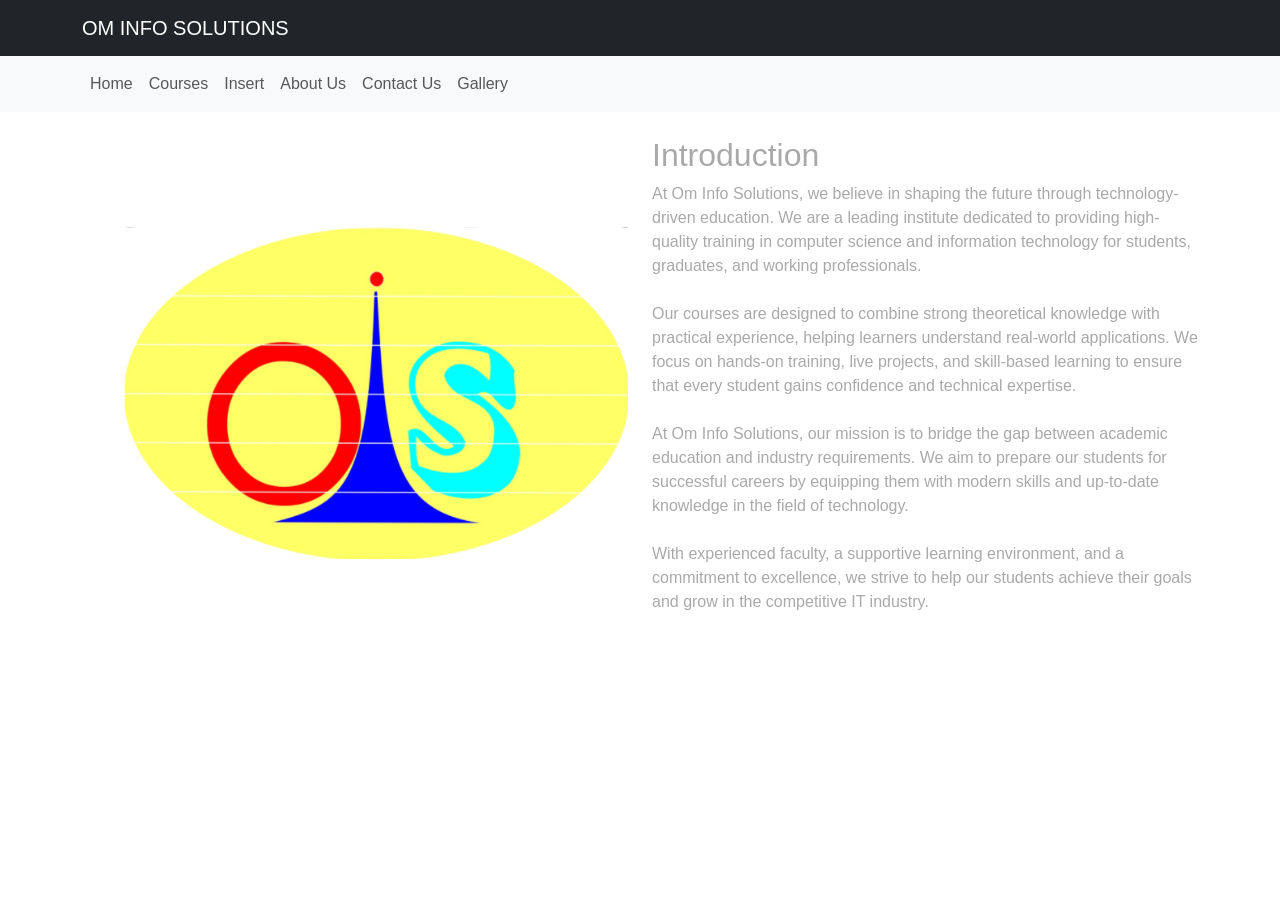
<file: index.html>
<!DOCTYPE html>
<html>
<head>
  <title>OM INFO SOLUTIONS</title>

  <!-- Bootstrap CSS -->
  <link href="https://cdn.jsdelivr.net/npm/bootstrap@5.3.0/dist/css/bootstrap.min.css" rel="stylesheet">

  <!-- Your Custom CSS -->
  <link rel="stylesheet" href="link.css">
</head>

<body>

<!-- 🔹 Navbar -->
<nav class="navbar navbar-dark bg-dark">
  <div class="container">
    <a class="navbar-brand" href="#">OM INFO SOLUTIONS</a>
  </div>
</nav>

<!-- 🔹 Menu -->
<nav class="navbar navbar-expand-lg bg-light">
  <div class="container">
    <div class="navbar-nav">
      <a class="nav-link" href="index.html">Home</a>
      <a class="nav-link" href="course.html" target="_blank">Courses</a>
      <a class="nav-link" href="insert.html" target="_blank">Insert</a>
      <a class="nav-link" href="about.html" target="_blank">About Us</a>
      <a class="nav-link" href="contact.html" target="_blank">Contact Us</a>
      <a class="nav-link" href="gallery.html" target="_blank">Gallery</a>
    </div>
  </div>
</nav>

<!-- 🔹 Main Content -->
<div class="container mt-4">

  <div class="row align-items-center">

    <!-- Image -->
    <div class="col-md-6 mb-3">
      <img src="B35.png" class="img-fluid rounded">
    </div>

    <!-- Text -->
    <div class="col-md-6">
      <h2>Introduction</h2>

      <p>
        At Om Info Solutions, we believe in shaping the future through technology-driven education. 
        We are a leading institute dedicated to providing high-quality training in computer science 
        and information technology for students, graduates, and working professionals.
        <br><br>

        Our courses are designed to combine strong theoretical knowledge with practical experience, 
        helping learners understand real-world applications. We focus on hands-on training, live projects, 
        and skill-based learning to ensure that every student gains confidence and technical expertise.
        <br><br>

        At Om Info Solutions, our mission is to bridge the gap between academic education and industry 
        requirements. We aim to prepare our students for successful careers by equipping them with 
        modern skills and up-to-date knowledge in the field of technology.
        <br><br>

        With experienced faculty, a supportive learning environment, and a commitment to excellence, 
        we strive to help our students achieve their goals and grow in the competitive IT industry.
      </p>
    </div>

  </div>

</div>

<!-- Bootstrap JS -->
<script src="https://cdn.jsdelivr.net/npm/bootstrap@5.3.0/dist/js/bootstrap.bundle.min.js"></script>

</body>
</html>
</file>
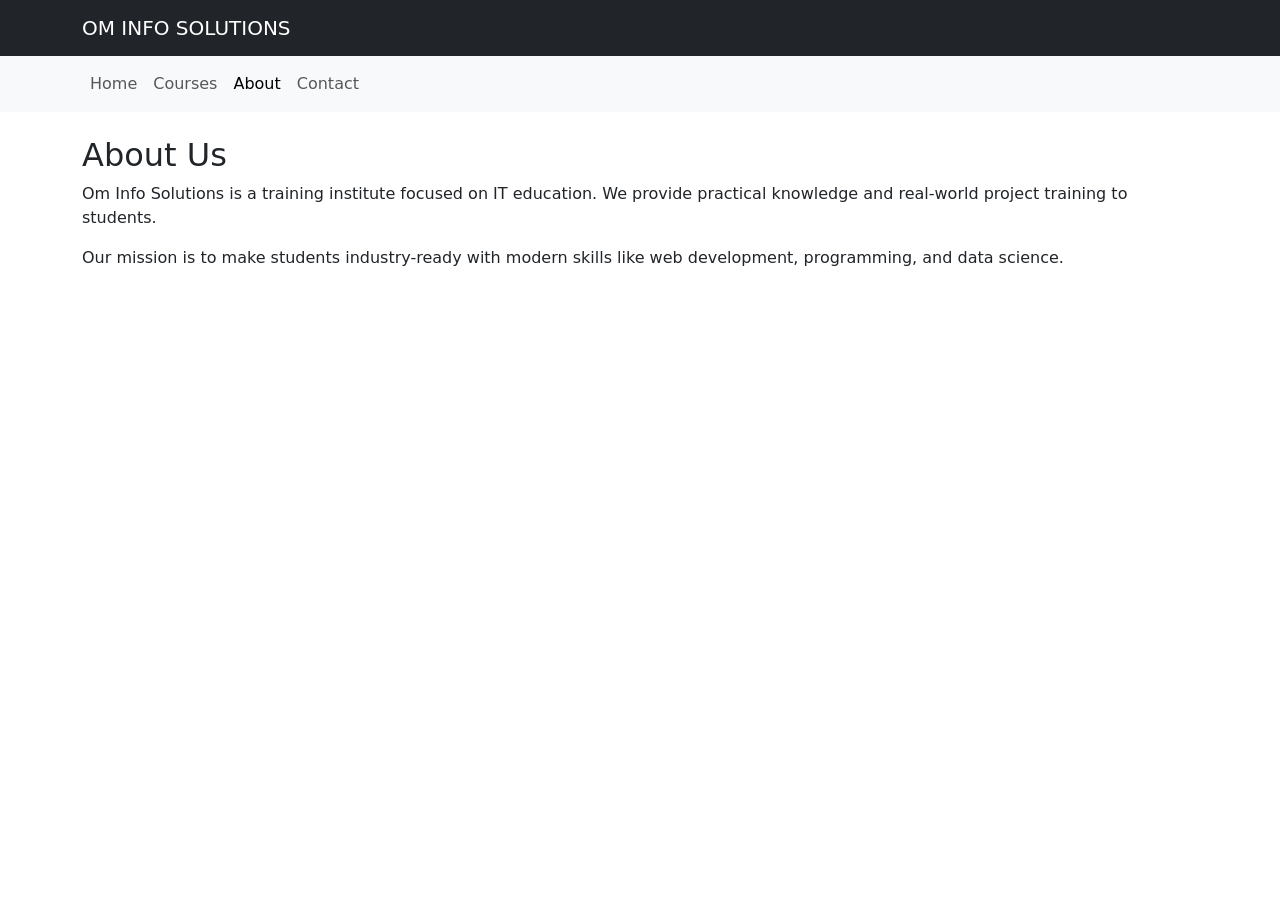
<file: about.html>
<!DOCTYPE html>
<html>
<head>
  <title>About Us - OM INFO SOLUTIONS</title>
  <link href="https://cdn.jsdelivr.net/npm/bootstrap@5.3.0/dist/css/bootstrap.min.css" rel="stylesheet">
</head>

<body>

<!-- Navbar -->
<nav class="navbar navbar-dark bg-dark">
  <div class="container">
    <a class="navbar-brand" href="#">OM INFO SOLUTIONS</a>
  </div>
</nav>

<!-- Menu -->
<nav class="navbar navbar-expand-lg bg-light">
  <div class="container">
    <div class="navbar-nav">
      <a class="nav-link" href="index.html">Home</a>
      <a class="nav-link" href="course.html">Courses</a>
      <a class="nav-link active" href="about.html">About</a>
      <a class="nav-link" href="contact.html">Contact</a>
    </div>
  </div>
</nav>

<!-- About Section -->
<div class="container mt-4">
  <h2>About Us</h2>
  <p>
    Om Info Solutions is a training institute focused on IT education.
    We provide practical knowledge and real-world project training to students.
  </p>

  <p>
    Our mission is to make students industry-ready with modern skills like
    web development, programming, and data science.
  </p>
</div>

</body>
</html>
</file>
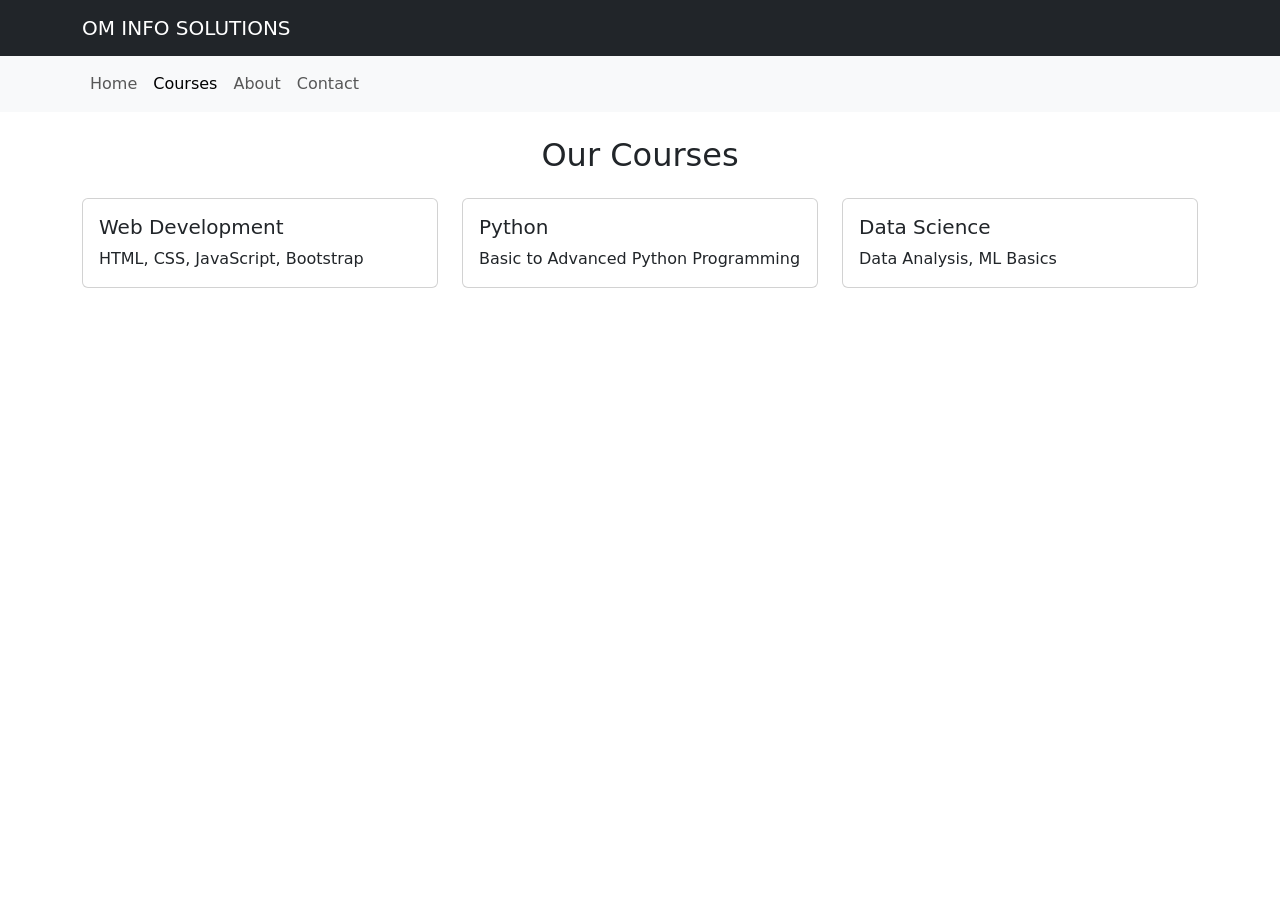
<file: course.html>
<!DOCTYPE html>
<html>
<head>
  <title>Courses - OM INFO SOLUTIONS</title>
  <link href="https://cdn.jsdelivr.net/npm/bootstrap@5.3.0/dist/css/bootstrap.min.css" rel="stylesheet">
</head>

<body>

<!-- Navbar -->
<nav class="navbar navbar-dark bg-dark">
  <div class="container">
    <a class="navbar-brand" href="#">OM INFO SOLUTIONS</a>
  </div>
</nav>

<!-- Menu -->
<nav class="navbar navbar-expand-lg bg-light">
  <div class="container">
    <div class="navbar-nav">
      <a class="nav-link" href="index.html">Home</a>
      <a class="nav-link active" href="course.html">Courses</a>
      <a class="nav-link" href="about.html">About</a>
      <a class="nav-link" href="contact.html">Contact</a>
    </div>
  </div>
</nav>

<!-- Courses Section -->
<div class="container mt-4">
  <h2 class="text-center mb-4">Our Courses</h2>

  <div class="row">

    <div class="col-md-4 mb-3">
      <div class="card">
        <div class="card-body">
          <h5 class="card-title">Web Development</h5>
          <p class="card-text">HTML, CSS, JavaScript, Bootstrap</p>
        </div>
      </div>
    </div>

    <div class="col-md-4 mb-3">
      <div class="card">
        <div class="card-body">
          <h5 class="card-title">Python</h5>
          <p class="card-text">Basic to Advanced Python Programming</p>
        </div>
      </div>
    </div>

    <div class="col-md-4 mb-3">
      <div class="card">
        <div class="card-body">
          <h5 class="card-title">Data Science</h5>
          <p class="card-text">Data Analysis, ML Basics</p>
        </div>
      </div>
    </div>

  </div>
</div>

</body>
</html>
</file>
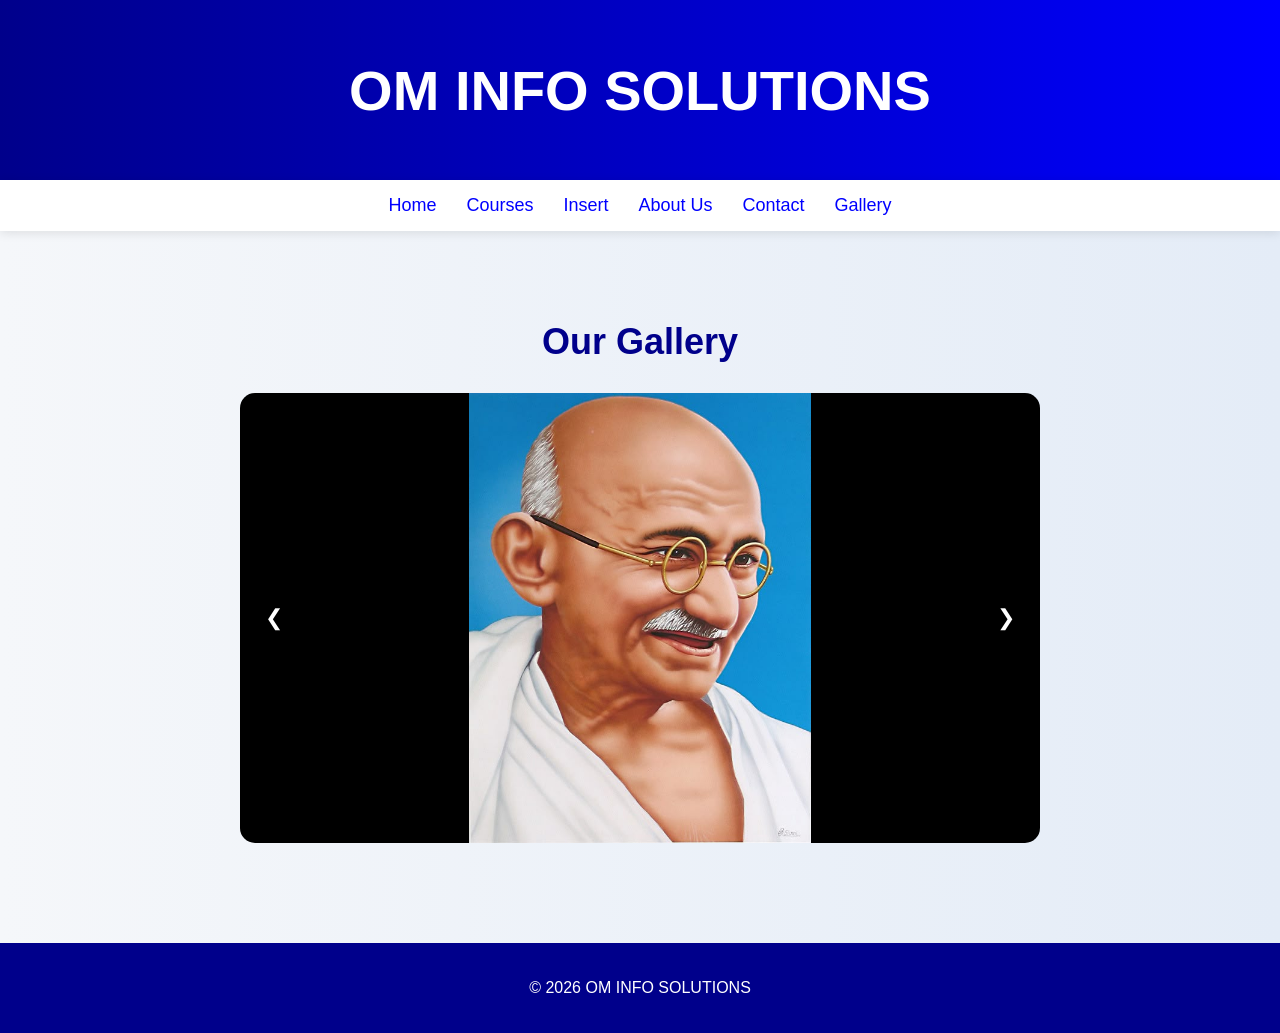
<file: gallery.html>
<!DOCTYPE html>
<html>
<head>
    <title>Our Gallery - OM INFO SOLUTIONS</title>
    <link rel="stylesheet" href="gallery.css">
</head>

<body>

<div class="header">
    <h1>OM INFO SOLUTIONS</h1>
</div>

<div class="menu">
    <a href="sixty_two.html">Home</a>
    <a href="course.html">Courses</a>
    <a href="insert.html">Insert</a>
    <a href="about.html">About Us</a>
    <a href="contact.html">Contact</a>
    <a href="gallery.html">Gallery</a>
</div>

<div class="gallery">
    <h2>Our Gallery</h2>

    <div class="slideshow">
        <img class="slide active" src="b16.jpg">
        <img class="slide" src="b16.jpg">
        <img class="slide" src="b18.jpg">
        <img class="slide" src="b11.jpg">
        <img class="slide" src="b30.jpg">
        <img class="slide" src="b33.jpg">

        <button class="prev" onclick="changeSlide(-1)">❮</button>
        <button class="next" onclick="changeSlide(1)">❯</button>
    </div>
</div>

<div class="footer">
    <p>© 2026 OM INFO SOLUTIONS</p>
</div>

<script>
let index = 0;
const slides = document.querySelectorAll(".slide");

function showSlide(i) {
    slides.forEach(slide => slide.classList.remove("active"));
    slides[i].classList.add("active");
}

function changeSlide(step) {
    index += step;

    if (index >= slides.length) index = 0;
    if (index < 0) index = slides.length - 1;

    showSlide(index);
}

setInterval(() => {
    changeSlide(1);
}, 3000);
</script>

</body>
</html>
</file>
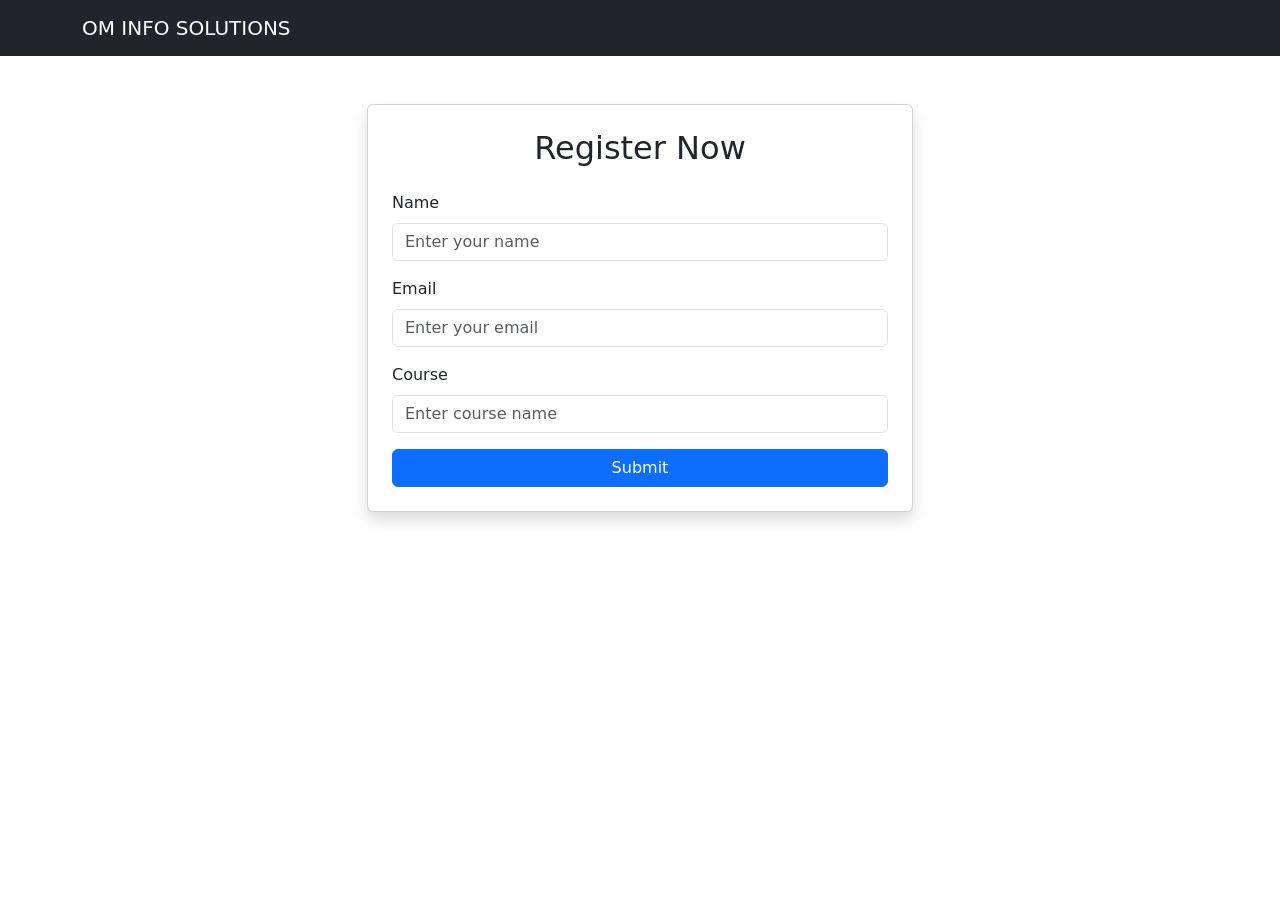
<file: insert.html>
<!DOCTYPE html>
<html>
<head>
  <title>Register Page - OM INFO SOLUTIONS</title>

  <!-- Bootstrap CSS -->
  <link href="https://cdn.jsdelivr.net/npm/bootstrap@5.3.0/dist/css/bootstrap.min.css" rel="stylesheet">
</head>

<body>

<!-- Navbar -->
<nav class="navbar navbar-dark bg-dark">
  <div class="container">
    <a class="navbar-brand" href="#">OM INFO SOLUTIONS</a>
  </div>
</nav>

<!-- Form Section -->
<div class="container mt-5">

  <div class="row justify-content-center">

    <div class="col-md-6">

      <div class="card shadow p-4">

        <h2 class="text-center mb-4">Register Now</h2>

        <form>

          <!-- Name -->
          <div class="mb-3">
            <label class="form-label">Name</label>
            <input type="text" class="form-control" placeholder="Enter your name">
          </div>

          <!-- Email -->
          <div class="mb-3">
            <label class="form-label">Email</label>
            <input type="email" class="form-control" placeholder="Enter your email">
          </div>

          <!-- Course -->
          <div class="mb-3">
            <label class="form-label">Course</label>
            <input type="text" class="form-control" placeholder="Enter course name">
          </div>

          <!-- Button -->
          <button type="submit" class="btn btn-primary w-100">
            Submit
          </button>

        </form>

      </div>

    </div>

  </div>

</div>

<!-- Bootstrap JS -->
<script src="https://cdn.jsdelivr.net/npm/bootstrap@5.3.0/dist/js/bootstrap.bundle.min.js"></script>

</body>
</html>
</file>
<file: link.css>
body {
    margin: 0;
    font-family: Arial, sans-serif;
    background-color: White;
    color: DarkGrey;
}

.header {
    text-align: center;
    color: DarkBlue;
    padding: 15px;
    font-size: 28px;
    font-weight: bold;
}

.menu {
    text-align: center;
    background-color: Transparent;
    padding: 15px 0;
}

.menu a {
    margin: 0 20px;
    text-decoration: none;
    color: Blue; 
    font-weight: normal;
    font-size: 18px;
    transition: 0.3s;
}

.menu a:hover {
    color: DarkBlue; 
    text-decoration: underline;
}

.row {
    display: flex;
    align-items: stretch;
    flex-wrap: wrap;
}

.image {
    width: 40%;
}

.image img {
    width: 100%;
    height: 100%;
    object-fit: cover;
    border-radius: 15px;
}

.text {
    width: 60%;
    padding: 20px;
    display: flex;
    flex-direction: column;
    justify-content: center;
    color: DarkGrey; 
}

.text h2 {
    color: Black; 
}

#courses {
    padding: 20px;
}

ul {
    font-size: 18px;
    line-height: 30px;
}

.about-us {
    max-width: 1000px;
    margin: 60px auto;
    padding: 40px;
    background-color: LightGrey;
    border-radius: 15px;
    box-shadow: 0px 5px 15px rgba(0,0,0,0.1);
    line-height: 1.9;
}

.about-us h1, .about-us h2 {
    color: DarkBlue;
}

.about-us h1 {
    text-align: center;
    font-size: 36px;
    margin-bottom: 30px;
}

.about-us p {
    font-size: 18px;
    text-align: justify;
}

.contact-container {
    max-width: 800px;
    margin: 60px auto;
    padding: 40px;
    background-color: LightGrey;
    border-radius: 15px;
    box-shadow: 0px 5px 15px rgba(0,0,0,0.1);
}

.contact-container h2 {
    text-align: center;
    font-size: 32px;
    color: DarkBlue;
    margin-bottom: 30px;
}

.contact-info p {
    font-size: 18px;
    margin: 15px 0;
}

.contact-form input[type="text"],
.contact-form input[type="email"],
.contact-form textarea {
    width: 100%;
    padding: 15px;
    margin-top: 5px;
    margin-bottom: 20px;
    border: 1px solid LightGrey;
    border-radius: 10px;
    background-color: White;
    font-size: 16px;
}

.contact-form input[type="submit"] {
    width: 100%;
    padding: 15px;
    background-color: DarkBlue;
    color: White;
    border: none;
    border-radius: 10px;
    font-size: 18px;
    cursor: pointer;
    transition: 0.3s;
}

.contact-form input[type="submit"]:hover {
    background-color: DarkNavyBlue;
}

body.home-page .text {
    background-color: rgba(0,0,0,0.5);
    color: White;
    padding: 30px;
    border-radius: 15px;
}

@media (max-width: 768px) {
    .row {
        flex-direction: column;
    }
    .image, .text {
        width: 100%;
    }
}
</file>
<file: gallery.css>
body {
    margin: 0;
    font-family: Arial, sans-serif;
    background: linear-gradient(to right, #f5f7fa, #e4ecf7);
}

.header {
    text-align: center;
    color: white;
    padding: 20px;
    font-size: 28px;
    font-weight: bold;
    background: linear-gradient(to right, darkblue, blue);
}

.menu {
    display: flex;
    justify-content: center;
    gap: 30px;
    background-color: white;
    padding: 15px 0;
    box-shadow: 0 2px 10px rgba(0,0,0,0.1);
    flex-wrap: wrap;
}

.menu a {
    text-decoration: none;
    color: blue;
    font-size: 18px;
    position: relative;
}

.menu a::after {
    content: "";
    position: absolute;
    width: 0%;
    height: 2px;
    background: blue;
    left: 0;
    bottom: -5px;
    transition: 0.3s;
}

.menu a:hover::after {
    width: 100%;
}

.menu a:hover {
    color: darkblue;
}

.gallery {
    padding: 60px 20px;
    text-align: center;
}

.gallery h2 {
    font-size: 36px;
    color: darkblue;
    margin-bottom: 30px;
}

.slideshow {
    position: relative;
    max-width: 800px;
    margin: auto;
    text-align: center;
}

.slide {
    display: none;
    width: 100%;
    max-width: 800px;
    height: 450px;
    object-fit: contain;
    border-radius: 15px;
    background: black;
}

.slide.active {
    display: block;
}

.prev, .next {
    position: absolute;
    top: 50%;
    transform: translateY(-50%);
    background: rgba(0,0,0,0.5);
    color: white;
    border: none;
    padding: 10px 15px;
    font-size: 22px;
    cursor: pointer;
    border-radius: 5px;
    transition: 0.3s;
}

.prev {
    left: 10px;
}

.next {
    right: 10px;
}

.prev:hover, .next:hover {
    background: rgba(0,0,0,0.8);
}

.footer {
    text-align: center;
    padding: 20px;
    background: darkblue;
    color: white;
    margin-top: 40px;
}

@media (max-width: 768px) {
    .slide {
        height: 250px;
    }

    .menu {
        flex-direction: column;
        gap: 10px;
    }

    .prev, .next {
        font-size: 18px;
        padding: 8px 12px;
    }
}
</file>
